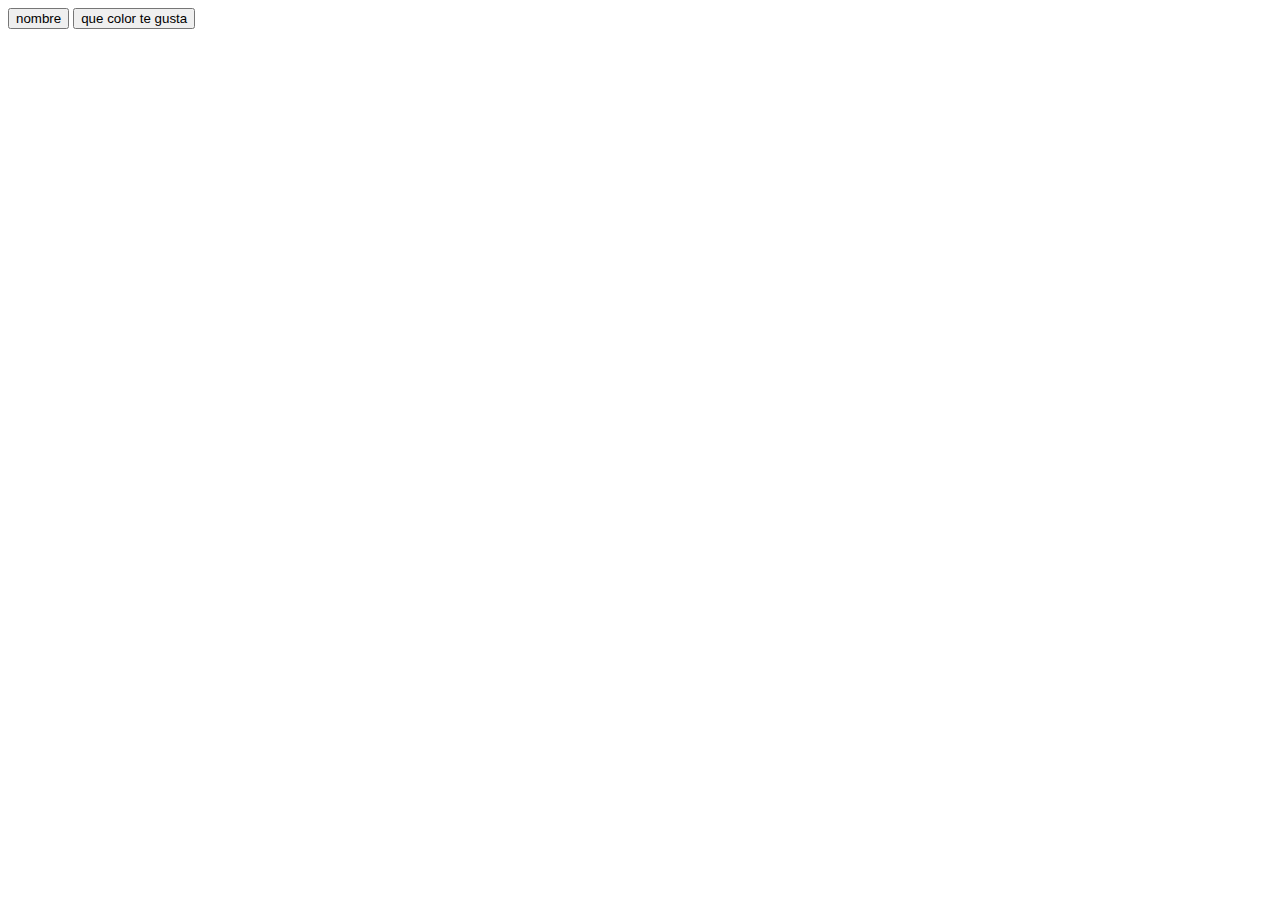
<file: claseButton/Index.html>
<!DOCTYPE html>
<html lang="en">
<head>
    <meta charset="UTF-8">
    <meta http-equiv="X-UA-Compatible" content="IE=edge">
    <meta name="viewport" content="width=device-width, initial-scale=1.0">
    <title>Document</title>
</head>
<body>
    <input type="submit" value="nombre">
    <button type="submit">que color te gusta</button>
</body>
</html>
</file>
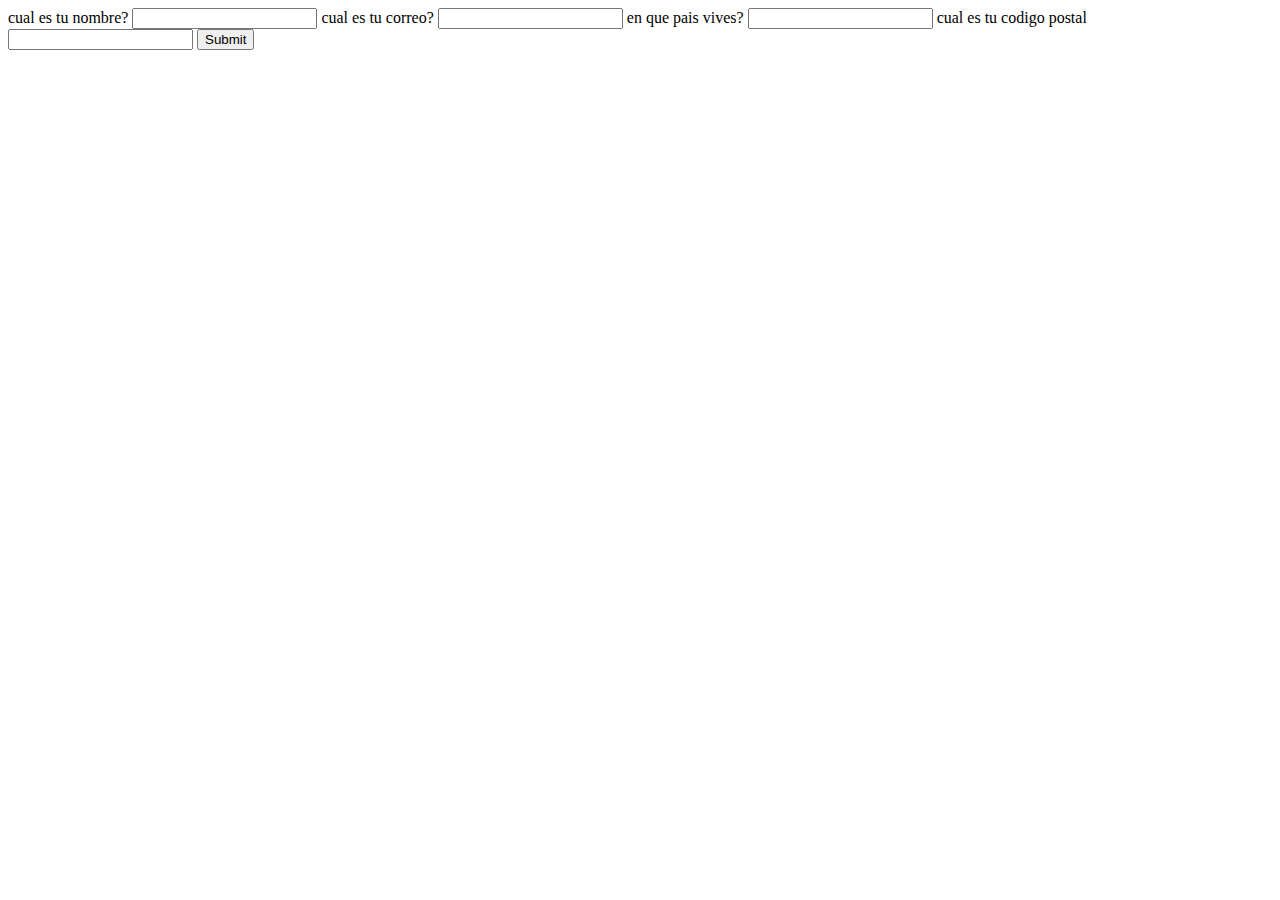
<file: claseCalendario/index.html>
<!DOCTYPE html>
<html lang="en">
<head>
    <meta charset="UTF-8">
    <meta http-equiv="X-UA-Compatible" content="IE=edge">
    <meta name="viewport" content="width=s, initial-scale=1.0">
    <title>Autocompletar</title>
  </head>
  <body>
      <main>
          <form action="">
              <label for="nombre">
                  <span>cual es tu nombre?</span>
                  <input type="text" name="nombre" id="nombre" autocomplete="nombre" required >
              </label>
              <label for="correo">
                <span>cual es tu correo?</span>
                <input type="email" name="correo" id="correo" autocomplete="email" required>
            </label>
            <label for="pais">
                <span>en que pais vives?</span>
                <input type="text" name="pais" id="pais" autocomplete="country" required>
            </label>
            <label for="cp">
                <span>cual es tu codigo postal</span>
                <input type="text" name="cp" id="cp" autocomplete="postal-code" required>
            </label>
            <input type="submit">
          </form>
      </main>
</body>
</html>
</file>
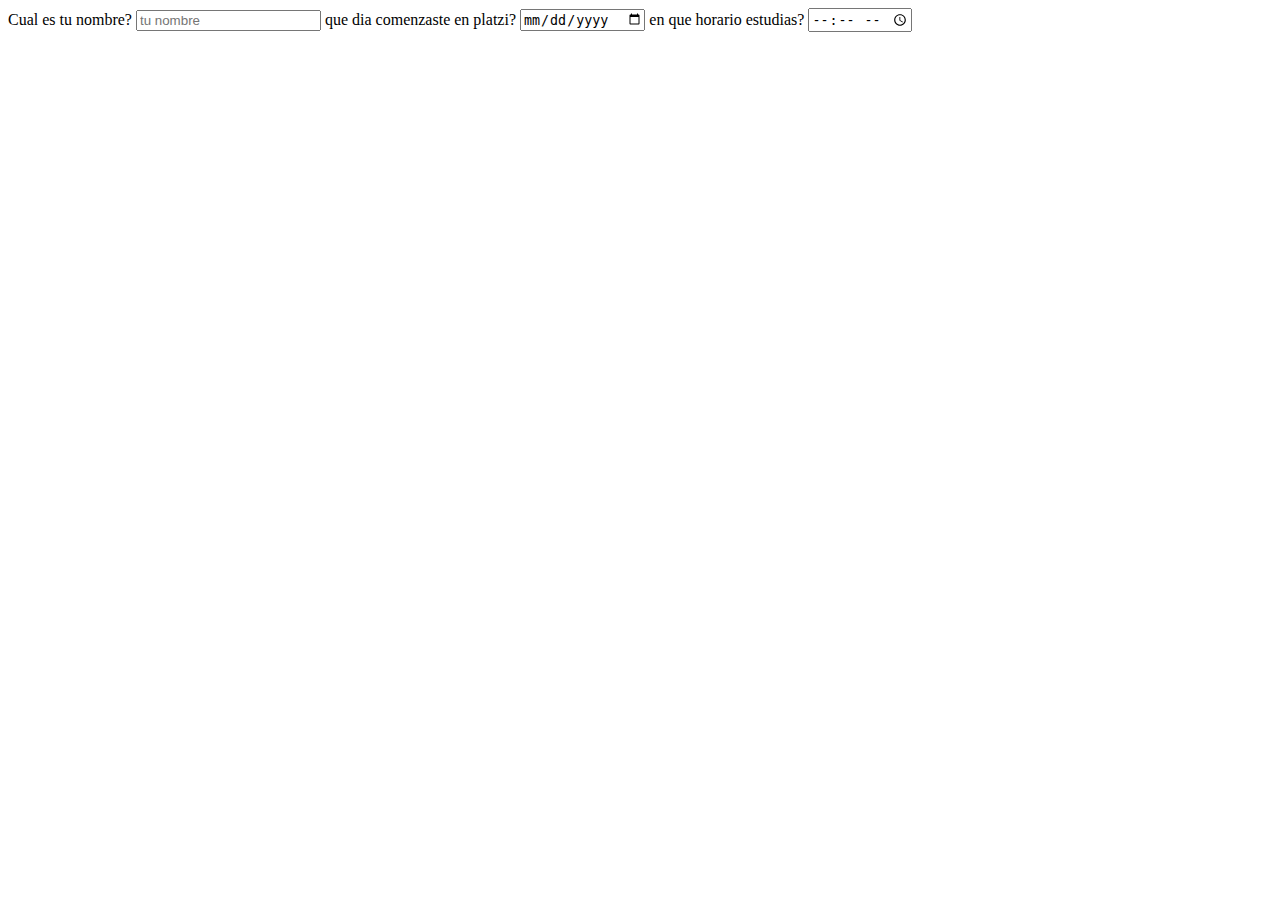
<file: claseForms/index.html>
<!DOCTYPE html>
<html lang="en">
<head>
    <meta charset="UTF-8">
    <meta http-equiv="X-UA-Compatible" content="IE=edge">
    <meta name="viewport" content="width=device-width, initial-scale=1.0">
    <title>Formularios</title>
    </head>
    <body>
      <form action="">
        <label for="nombre">
          <span>Cual es tu nombre?</span>
          <input type="text" id="nombre" placeholder="tu nombre"/>
        </label>
        <label for="inicio-plazi">
          <span>que dia comenzaste en platzi?</span>
          <input type="date" id="inicio-plazi"./>
    </label>
    <label for="horario">
      <span>en que horario estudias?</span>
      <input type="time" id="horario"./>
 </form>
</body>
</file>
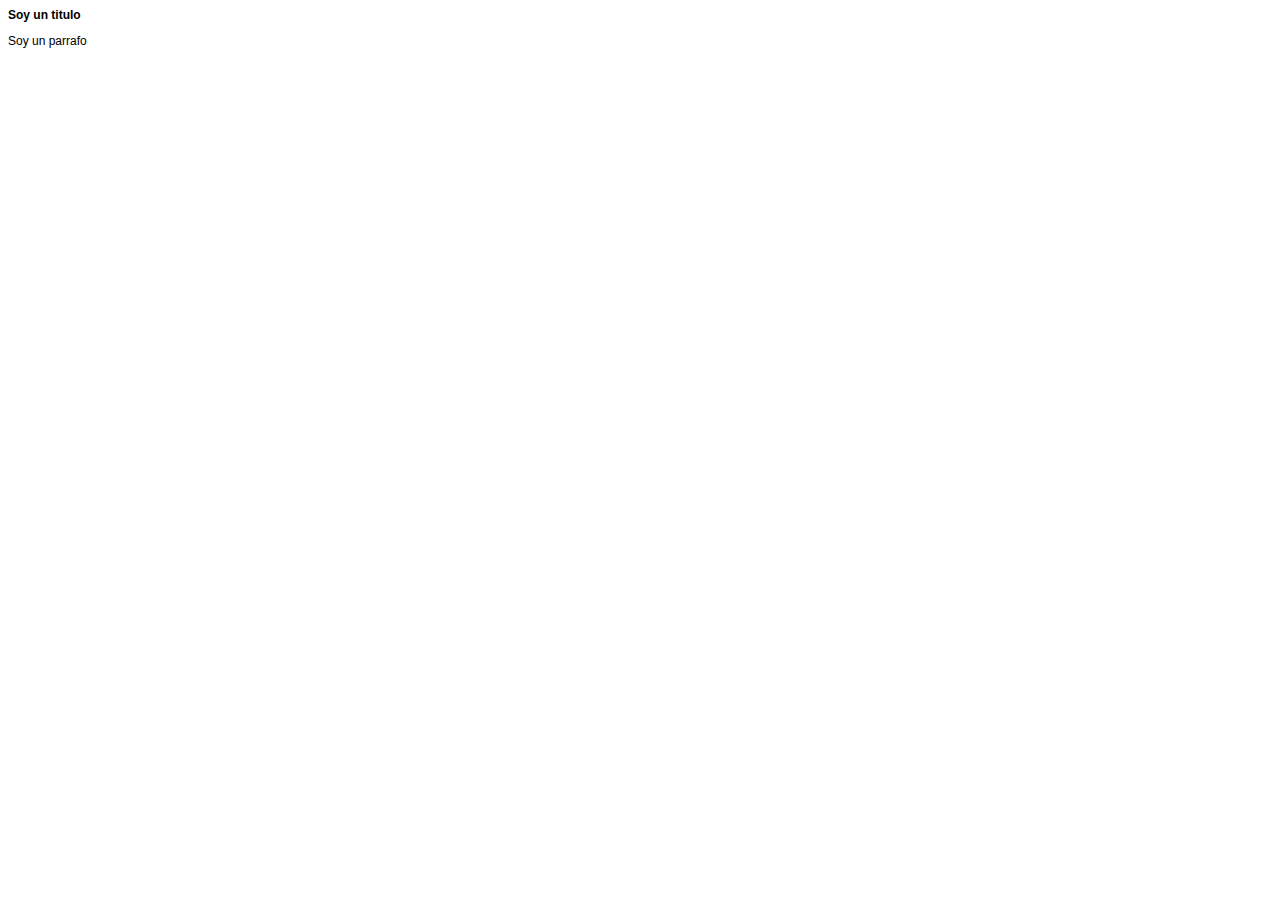
<file: ClaseHerencia/index.html>
<!DOCTYPE html>
<html lang="en">
<head>
    <meta charset="UTF-8">
    <meta http-equiv="X-UA-Compatible" content="IE=edge">
    <meta name="viewport" content="width=device-width, initial-scale=1.0">
    <title>Herencia</title>
    <link rel="stylesheet" href="./style.css">
</head>
<body>
    <main>
        <h1>Soy un titulo</h1>
        <p>Soy un parrafo</p>
    </main>
</body>
</html>
</file>
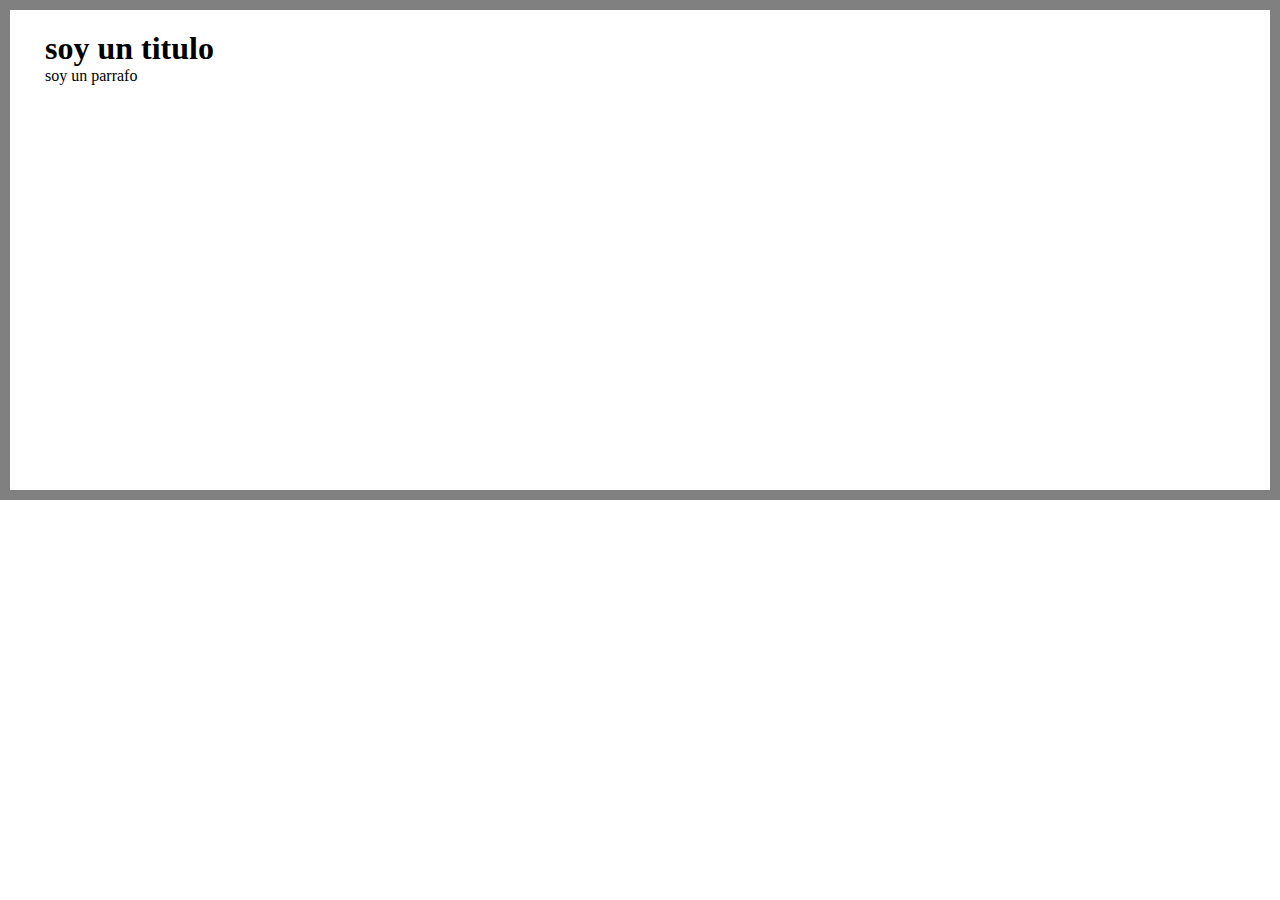
<file: ClaseModelodeCaja/index.html>
<!DOCTYPE html>
<html lang="en">
<head>
    <meta charset="UTF-8">
    <meta http-equiv="X-UA-Compatible" content="IE=edge">
    <meta name="viewport" content="width=device-width, initial-scale=1.0">
    <title>Modelo de caja</title>
    <link rel="stylesheet" href="./style.css">
</head>
<body>
    <main>
        <section>
          <h1>soy un titulo</h1> 
          <div>
              <p>soy un parrafo</p>
          </div> 
        </section>
    </main>
    
</body>
</html>
</file>
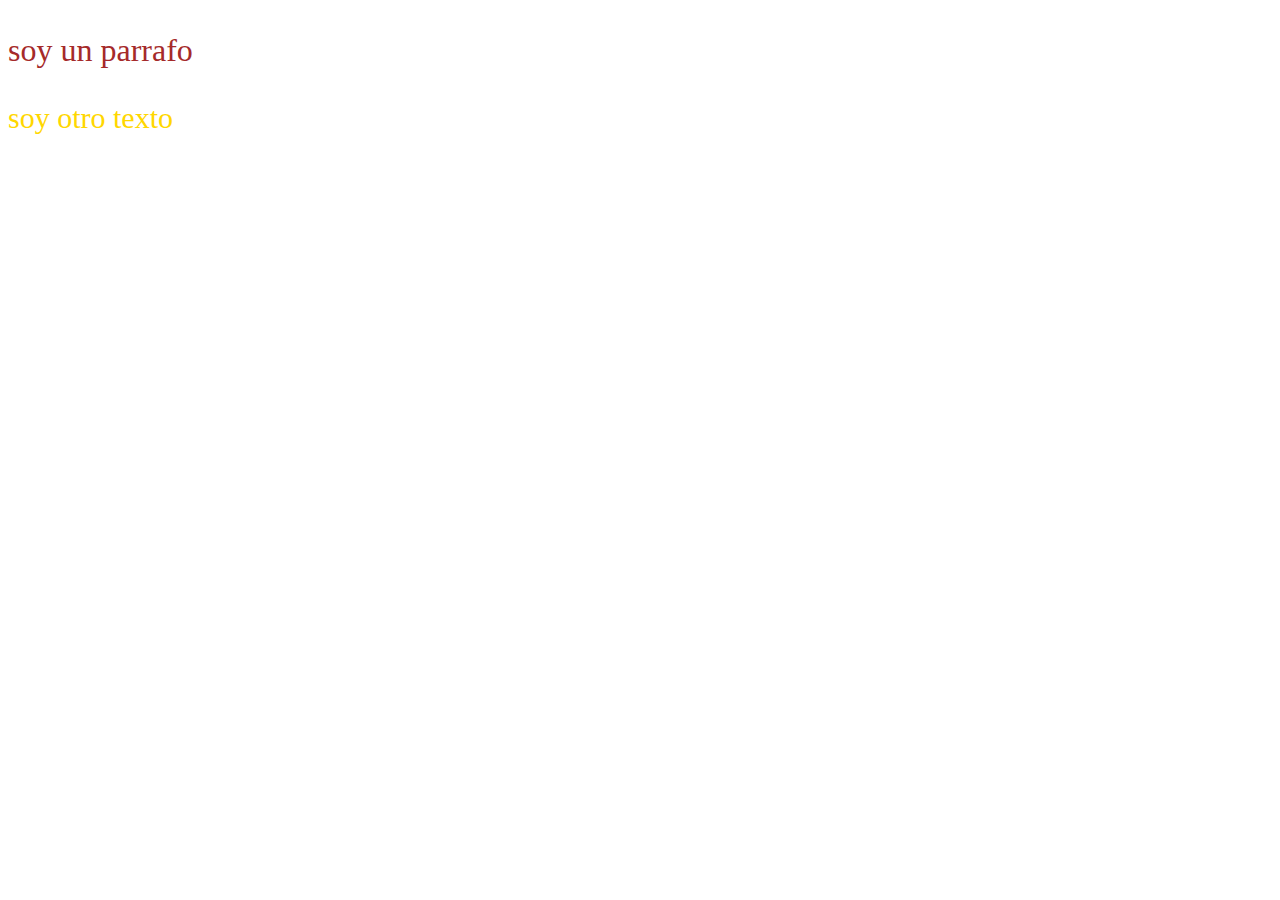
<file: css/claseCss/index.html>
<!DOCTYPE html>
<html lang="en">
<head>
    <meta charset="UTF-8">
    <meta http-equiv="X-UA-Compatible" content="IE=edge">
    <meta name="viewport" content="width=device-width, initial-scale=1.0">
    <title>Clase CSS</title>
    <link rel="stylesheet" href="./style.CSS">
</head>
<body>
<main>
    <p class="parrafo">soy un parrafo</p>
    <p id="texto">soy otro texto</p>
</main>
    
</body>
</html>
</file>
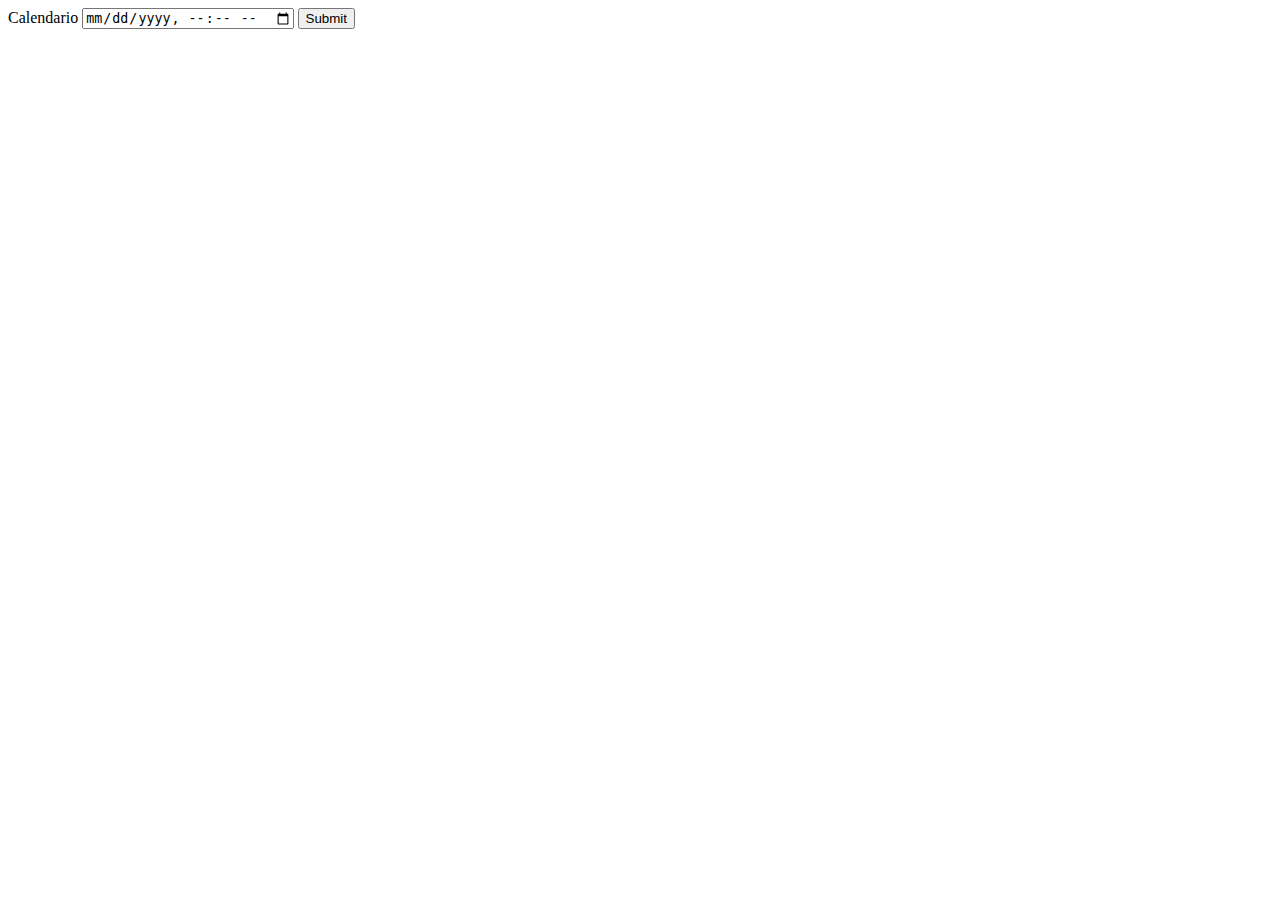
<file: claseCalendario/Calendario.html>
<!DOCTYPE html>
<html lang="en">
<head>
    <meta charset="UTF-8">
    <meta http-equiv="X-UA-Compatible" content="IE=edge">
    <meta name="viewport" content="width=device-width, initial-scale=1.0">
    <title>Calendario</title>
</head>
<body>
    <!-- <form action="">
        <label for="hora">
            <span>hora</span>
            <input type="time" id="hora" name="hora">
        </label>
        <label for="dia">
            <span>dia</span>
            <input type="date" id="dia" name="dia">
        </label>
        <input type="submit">
        </label>
    </form> -->
    <form action="">
        <label for="calendario">
        <span>Calendario</span>
        <input type="datetime-local" id="calendario" name="calendario">
        </label>
        <input type="submit">
    </form>
</body>
</html>
</file>
<file: ClaseHerencia/style.css>
html {
    font-size: 75%;
    font-family: Verdana, Geneva, Tahoma, sans-serif;
}

h1 {
   font-size: inherit; 
}
</file>
<file: ClaseModelodeCaja/style.css>
* {
box-sizing: border-box;
padding: 0;
margin: 0;
}

main {
    width:  100%;
    height: 500px;
    border: 10px solid grey;
    padding: 20px 35px;   
}
</file>
<file: css/claseCss/style.CSS>
p {
    color: darkblue;
    font-size: xx-large;
}

/*class*/
.parrafo {
    color: brown;
}

/* id */
#texto {
  color: gold;  
  font-size: 30px;
}
</file>
